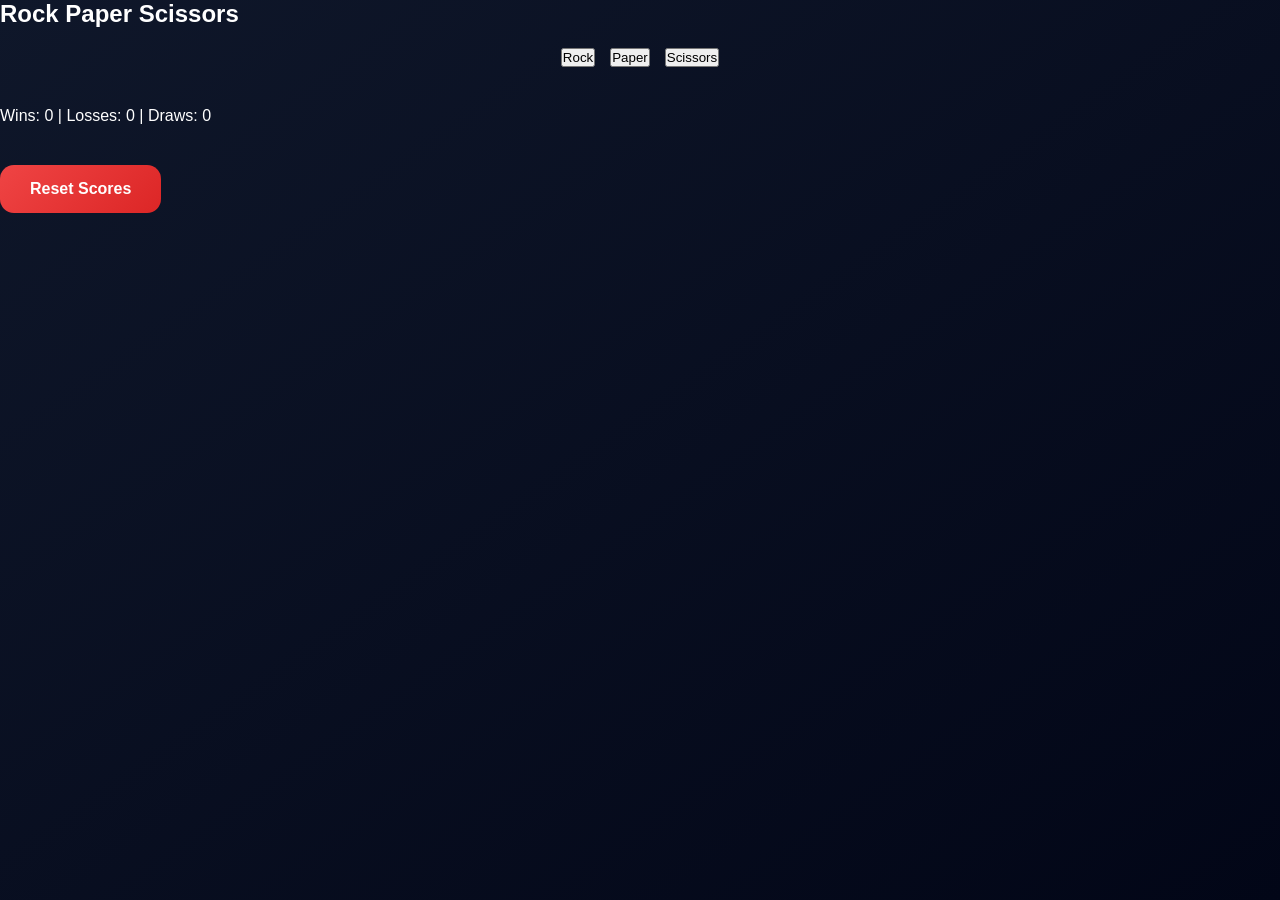
<file: RockPaperScissors.html>
<!DOCTYPE html>
<html>

<head>
  <title>Rock Paper Scissors</title>
  <link rel="stylesheet" href="RockPaperScissors.css">
</head>

<body>

  <section class="container">
    <h1>Rock Paper Scissors</h1>

    <div class="buttons">
      <button onclick="playGame('Rock')">Rock</button>
      <button onclick="playGame('Paper')">Paper</button>
      <button onclick="playGame('Scissors')">Scissors</button>
    </div>

    <p class="result"></p>
    <p class="score"></p>

    <button class="reset" onclick="resetScore()">Reset Scores</button>
  </section>

  <script>
    let scores = JSON.parse(localStorage.getItem('scores'));

    if (scores === null) {
      scores = {
        Wins: 0,
        Losses: 0,
        Draws: 0
      };
    }

    updateScore();

    function playGame(playerMove) {
      let computerMove = pickCompMove();
      let result;

      if (playerMove === 'Rock') {
        if (computerMove === 'Rock') result = 'Draw!';
        else if (computerMove === 'Paper') result = 'You lose!';
        else result = 'You win!';
      }

      else if (playerMove === 'Paper') {
        if (computerMove === 'Paper') result = 'Draw!';
        else if (computerMove === 'Scissors') result = 'You lose!';
        else result = 'You win!';
      }

      else if (playerMove === 'Scissors') {
        if (computerMove === 'Scissors') result = 'Draw!';
        else if (computerMove === 'Rock') result = 'You lose!';
        else result = 'You win!';
      }

      if (result === 'You win!') scores.Wins++;
      else if (result === 'You lose!') scores.Losses++;
      else scores.Draws++;

      localStorage.setItem('scores', JSON.stringify(scores));

      document.querySelector('.result').innerHTML =
        `You picked ${playerMove}. Computer picked ${computerMove}. ${result}`;

      updateScore();
    }

    function pickCompMove() {
      const ranNum = Math.random();

      if (ranNum < 1 / 3) return 'Rock';
      else if (ranNum < 2 / 3) return 'Paper';
      else return 'Scissors';
    }

    function updateScore() {
      document.querySelector('.score').innerHTML =
        `Wins: ${scores.Wins} | Losses: ${scores.Losses} | Draws: ${scores.Draws}`;
    }

    function resetScore() {
      scores = { Wins: 0, Losses: 0, Draws: 0 };
      localStorage.removeItem('scores');
      updateScore();
      document.querySelector('.result').innerHTML = '';
    }
  </script>

</body>

</html>
</file>
<file: RockPaperScissors.css>
* {
  margin: 0;
  padding: 0;
  box-sizing: border-box;
}

body {
  font-family: 'Poppins', sans-serif;
  background: linear-gradient(to bottom right, #0f172a, #020617);
  color: white;
  min-height: 100vh;
  overflow-x: hidden;
}


.navbar {
  width: 100%;
  padding: 20px 8%;
  display: flex;
  justify-content: space-between;
  align-items: center;
  flex-wrap: wrap;
  background: rgba(255, 255, 255, 0.05);
  backdrop-filter: blur(10px);
  gap: 15px;
  position: sticky;
  top: 0;
  z-index: 100;
}

.logo {
  font-size: 1.5rem;
  font-weight: 700;
  color: #38bdf8;
  cursor: pointer;
}

.nav-links {
  display: flex;
  gap: 30px;
  list-style: none;
}

.nav-links a {
  text-decoration: none;
  color: white;
  transition: 0.3s;
}

.nav-links a:hover {
  color: #38bdf8;
}

.nav-btn {
  padding: 12px 20px;
  border: none;
  border-radius: 12px;
  background: linear-gradient(135deg, #38bdf8, #6366f1);
  color: white;
  cursor: pointer;
  font-weight: 600;
  transition: 0.3s;
}

.nav-btn a {
  text-decoration: none;
  color: white;
  transition: 0.3s;
}

.nav-btn:hover {
  transform: translateY(-2px);
}

.light-mode {
  background: #f8fafc;
  color: black;
}

.light-mode .game-card,
.light-mode .navbar,
.light-mode footer {
  background: rgba(0, 0, 0, 0.05);
}

.theme-toggle {
  margin-left: 15px;
  padding: 10px 14px;
  border: none;
  border-radius: 10px;
  cursor: pointer;
}

.hamburger {
  display: none;
  font-size: 2rem;
  cursor: pointer;
}

.hero {
  text-align: center;
  padding: 80px 20px 50px;
}

.hero h1 {
  font-size: 4rem;
  margin-bottom: 20px;
  background: linear-gradient(to right, #38bdf8, #818cf8);
  -webkit-background-clip: text;
  -webkit-text-fill-color: transparent;
}

.hero p {
  max-width: 600px;
  margin: auto;
  color: #cbd5e1;
  font-size: 1.1rem;
}


.game-wrapper {
  display: flex;
  justify-content: center;
  align-items: center;
  padding: 30px;
}

.game-card {
  width: 90%;
  max-width: 650px;
  background: rgba(255, 255, 255, 0.05);
  backdrop-filter: blur(15px);
  border: 1px solid rgba(255, 255, 255, 0.08);
  border-radius: 24px;
  padding: 30px 20px;
  text-align: center;
  box-shadow: 0 0 25px rgba(56, 189, 248, 0.15);
  margin: auto;
}

.difficulty {
  margin-bottom: 30px;
}

.difficulty button {
  margin: 10px;
  padding: 10px 18px;
  border: none;
  border-radius: 10px;
  cursor: pointer;
  background: #1e293b;
  color: white;
  transition: 0.3s;
}

.difficulty button:hover {
  background: #38bdf8;
}

.game-modes {
  margin-bottom: 30px;
  display: flex;
  justify-content: center;
  gap: 15px;
  flex-wrap: wrap;
}

.game-modes button {
  padding: 12px 20px;
  border: none;
  border-radius: 12px;
  background: #1e293b;
  color: white;
  cursor: pointer;
  transition: 0.3s;
}

.difficulty button.active,
.game-modes button.active {
  background: linear-gradient(135deg, #38bdf8, #6366f1);
  color: white;
  transform: scale(1.05);
  box-shadow:
    0 0 10px rgba(56, 189, 248, 0.5);
}

.game-modes button:hover {
  background: #6366f1;
  transform: translateY(-3px);
}

.current-mode,
.current-game-mode {
  margin-top: 12px;
  color: #94a3b8;
  font-size: 0.95rem;
}

.buttons {
  display: flex;
  justify-content: center;
  gap: 15px;
  flex-wrap: wrap;
  margin-top: 20px;
}

.btn {
  width: 140px;
  height: 140px;
  border-radius: 50%;
  border: 2px solid rgba(255, 255, 255, 0.15);
  background: rgba(255, 255, 255, 0.05);
  cursor: pointer;
  transition: 0.3s ease;
  display: flex;
  justify-content: center;
  align-items: center;
}

.btn img {
  width: 60px;
  height: 60px;
}

.btn:hover {
  transform: translateY(-10px) scale(1.05);

  background: rgba(56, 189, 248, 0.15);

  box-shadow:
    0 0 10px #38bdf8,
    0 0 20px #38bdf8,
    0 0 40px #38bdf8;

  animation: pulse 1s infinite;
}


.result {
  margin-top: 40px;
  font-size: 2rem;
  color: #38bdf8;
}

.game-status {
  margin-top: 20px;
  padding: 15px;
  border-radius: 14px;
  background: rgba(255, 255, 255, 0.05);
  color: #38bdf8;
  font-weight: 600;
  opacity: 0;
  transform: translateY(-10px);
  transition: 0.4s ease;
}

.game-status.show {
  opacity: 1;
  transform: translateY(0);
}

.choices {
  margin-top: 20px;
  display: flex;
  flex-wrap: wrap;
  justify-content: center;
  text-align: center;
  gap: 15px;
  font-size: 1rem;
  color: #cbd5e1;
}

.choices img {
  width: 75px;
  height: 75px;
}


.scoreboard {
  margin-top: 40px;
  display: grid;
  grid-template-columns: repeat(3, 1fr);
  gap: 20px;
}

.score-card {
  background: rgba(255, 255, 255, 0.05);
  padding: 20px;
  border-radius: 20px;
}

.score-card h3 {
  color: #94a3b8;
  margin-bottom: 10px;
}

.score-card p {
  font-size: 2rem;
  font-weight: bold;
}

.leaderboard {
  margin-top: 40px;
  padding: 20px;
  background: rgba(255, 255, 255, 0.05);
  border-radius: 20px;
}

.reset {
  margin-top: 40px;
  padding: 15px 30px;
  border: none;
  border-radius: 14px;
  background: linear-gradient(135deg, #ef4444, #dc2626);
  color: white;
  font-size: 1rem;
  font-weight: 600;
  cursor: pointer;
  transition: 0.3s;
}

.reset:hover {
  transform: scale(1.05);
}


footer {
  margin-top: 60px;
  text-align: center;
  padding: 40px 20px;
  background: rgba(255, 255, 255, 0.03);
  border-top: 1px solid rgba(255, 255, 255, 0.08);
}

footer h2 {
  margin-bottom: 15px;
}

footer p {
  color: #cbd5e1;
  margin: 8px 0;
}

.copyright {
  margin-top: 20px;
  color: #64748b;
}

@keyframes pulse {

  0% {
    transform: translateY(-10px) scale(1.05);
  }

  50% {
    transform: translateY(-10px) scale(1.1);
  }

  100% {
    transform: translateY(-10px) scale(1.05);
  }
}


.shake {
  animation: shake 0.4s;
}

@keyframes shake {

  0% {
    transform: translateX(0);
  }

  25% {
    transform: translateX(-10px);
  }

  50% {
    transform: translateX(10px);
  }

  75% {
    transform: translateX(-10px);
  }

  100% {
    transform: translateX(0);
  }
}

@media(max-width: 768px) {
  .navbar {
    padding: 15px 20px;
  }

  .hero {
    padding: 50px 20px 30px;
  }

  .hero h1 {
    font-size: 2.2rem;
  }

  .hero p {
    font-size: 0.95rem;
  }

  .game-card {
    padding: 25px 15px;
  }

  .buttons {
    gap: 12px;
  }

  .btn {
    width: 80px;
    height: 80px;
  }

  .btn img {
    width: 48px;
    height: 48px;
  }

  .scoreboard {
    grid-template-columns: 1fr;
  }

  .difficulty,
  .game-modes {
    display: flex;
    flex-wrap: wrap;
    justify-content: center;
    gap: 10px;
  }

  .difficulty button,
  .game-modes button {
    padding: 10px 14px;
    font-size: 0.9rem;
  }

  .result {
    font-size: 1.5rem;
  }

  .choices {
    font-size: 0.9rem;
  }

  .choices img {
    width: 48px;
    height: 48px;
  }
}

@media(max-width: 768px) {

  .hamburger {
    display: block;
  }

  .nav-links {

    display: none;

    flex-direction: column;

    position: absolute;

    top: 80px;
    right: 20px;

    background: #0f172a;

    padding: 20px;

    border-radius: 12px;
  }

  .nav-links.active {
    display: flex;
  }
}
</file>
